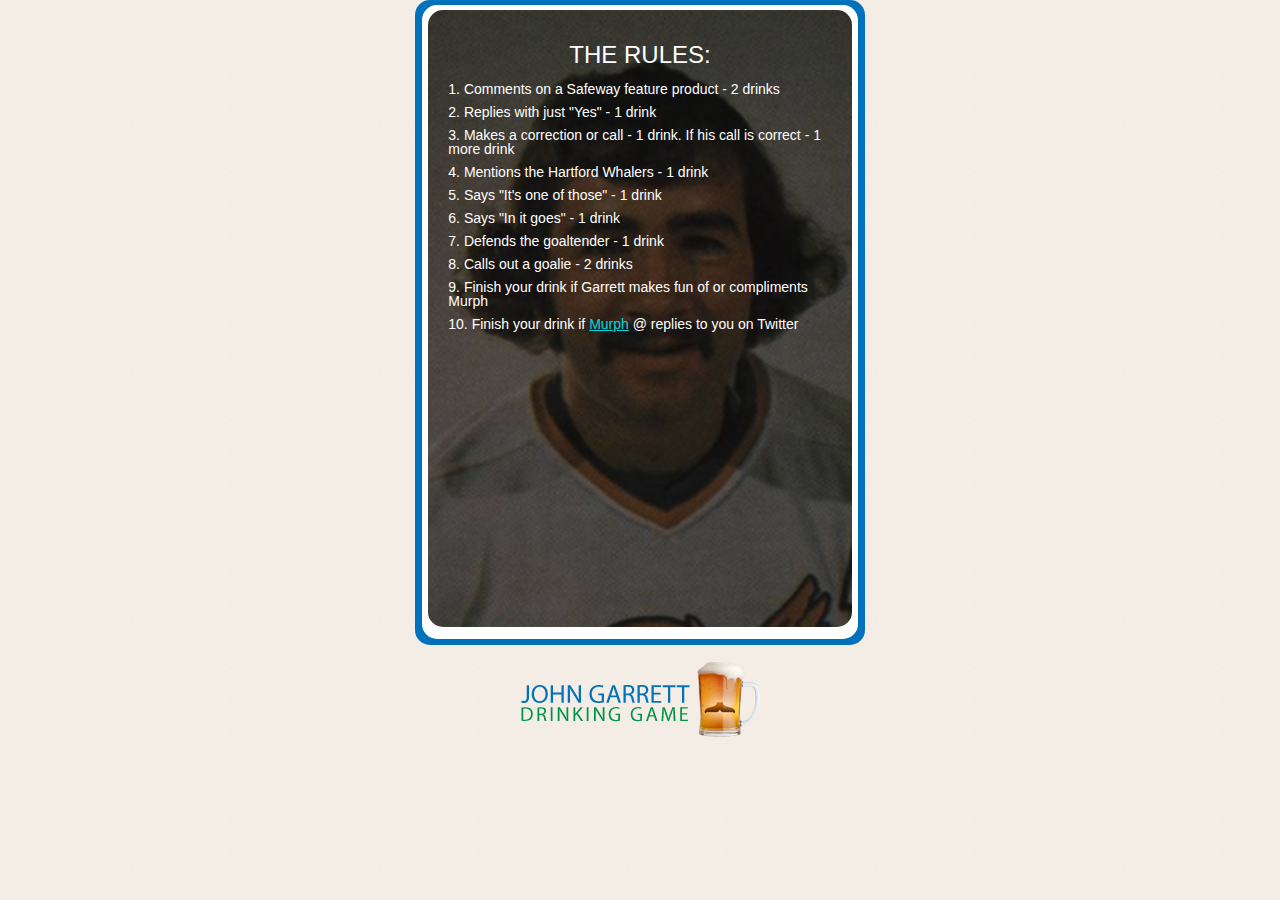
<file: index.html>
<!DOCTYPE HTML PUBLIC "-//W3C//DTD HTML 4.01//EN" "http://www.w3.org/TR/html4/strict.dtd">
<html>
	<head>
		<meta http-equiv="Content-type" content="text/html; charset=utf-8">
		<meta name="viewport" content="width=device-width, height=device-height, user-scalable=0, initial-scale=1.0, target-densityDpi=device-dpi" />
		<title>John Garrett Drinking Game</title>
        <link rel="stylesheet" href="reset.css" type="text/css" media="screen" />
		<link rel="stylesheet" href="master.css" type="text/css" media="screen" />
		<script type="text/javascript">

          var _gaq = _gaq || [];
          _gaq.push(['_setAccount', 'UA-21408993-1']);
          _gaq.push(['_trackPageview']);

          (function() {
            var ga = document.createElement('script'); ga.type = 'text/javascript'; ga.async = true;
            ga.src = ('https:' == document.location.protocol ? 'https://ssl' : 'http://www') + '.google-analytics.com/ga.js';
            var s = document.getElementsByTagName('script')[0]; s.parentNode.insertBefore(ga, s);
          })();

        </script>
	</head>
	<body>
        <div id="container">
            <div class="blueBorder">
                <div class="whiteBorder">
                    <div class="picContainer">
                  
                        <div class="rules">
                            <h1>THE RULES:</h1>
                            <ol>
                                <li>Comments on a Safeway feature product - 2 drinks</li>
                                <li>Replies with just "Yes" - 1 drink</li>
                                <li>Makes a correction or call - 1 drink. If his call is correct - 1 more drink</li>
                                <li>Mentions the Hartford Whalers - 1 drink</li>
                                <li>Says "It's one of those" - 1 drink</li>
                                <li>Says "In it goes" - 1 drink</li>
                                <li>Defends the goaltender - 1 drink</li>
                                <li>Calls out a goalie - 2 drinks</li>
                                <li>Finish your drink if Garrett makes fun of or compliments Murph </li>
                                <li>Finish your drink if <a href="http://www.twitter.com/sportsnetmurph">Murph</a> @ replies to you on Twitter</li>
                            </ol>
                        </div>
                    </div>
                </div>
                <img class="title" src="img/title.png" />
            </div>
        </div>
	</body>
</html>
</file>
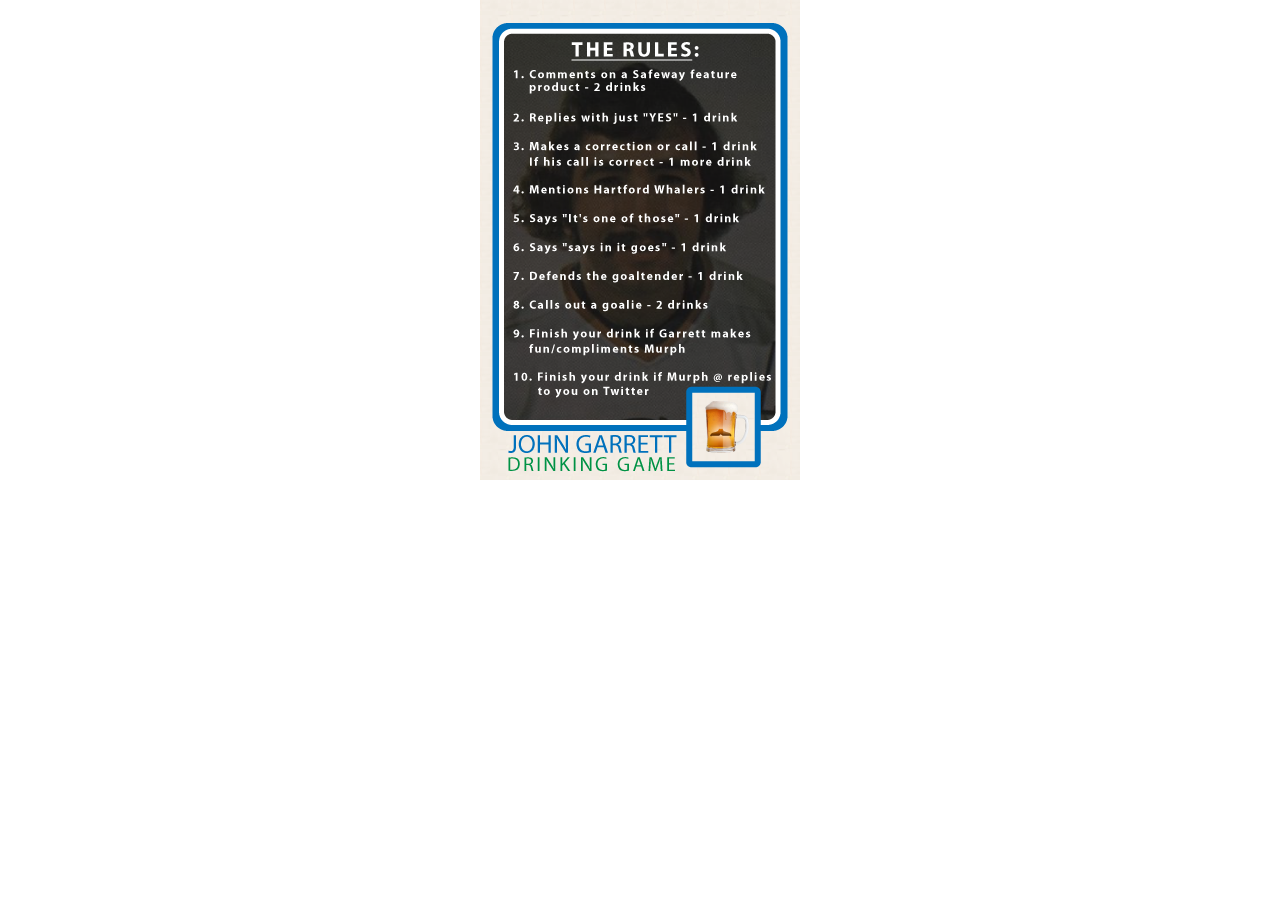
<file: www/index.html>
<!DOCTYPE HTML PUBLIC "-//W3C//DTD HTML 4.01//EN" "http://www.w3.org/TR/html4/strict.dtd">
<html>
	<head>
		<meta http-equiv="Content-type" content="text/html; charset=utf-8">
		<title>John Garrett Drinking Game</title>
        <link rel="stylesheet" href="reset.css" type="text/css" media="screen" />
		<link rel="stylesheet" href="master.css" type="text/css" media="screen" />
	</head>
	<body>
        <div id="container"><img src="../assets/mockup_0.png"></div>
	</body>
</html>
</file>
<file: master.css>
html, body{
    height: 100%;
    overflow: hidden;
}

body
{
	text-align: center;
    background-image: url('img/bg_texture.png');
}

div#container
{
    margin-left: auto;
    margin-right: auto;
    min-width: 310px;
    max-width: 450px;
	width: 100%;
    height: 100%;
    padding-top: 0;
    padding-bottom: 15px;
}

div#container .title{
    margin-top: 15px;
}
div#container .picContainer{
    margin-left: auto;
    margin-right: auto;
    width:  97%;
    height: 99%;  
    min-height: 380px;
    min-width: 285px;
    -moz-border-radius: 15px;
    border-radius: 15px;
    background-color: black;
    background-image: url('img/garrett_cropped.png');
    background-repeat: no-repeat;
    background-position:center;
    -webkit-background-size: cover;
    -moz-background-size: cover;
    -o-background-size: cover;
    background-size: cover;
}
/*
div#container .garretPic{
    width:95%;
    z-index: 0; 
    height:95%;
    min-height: 335px;
    min-width: 280px;
    -moz-border-radius: 15px;
    border-radius: 15px;
    background-color: black;
    padding: 5px;
}
*/
div#container  .blueBorder{
    padding-top: 5px;
    padding-bottom: 10px;
    background-color: #0071BC;
    margin-left: auto;
    margin-right: auto;
    width:  100%;
    height: 70%;
    min-height: 395px;
    min-width: 310px;    
    -moz-border-radius: 15px;
    border-radius: 15px;
}

div#container  .whiteBorder{
    padding-top: 5px;
    padding-bottom: 5px;
    background-color: white;
    margin-left: auto;
    margin-right: auto;
    width:  97%;
    height: 99%;
    min-height: 385px;
    min-width: 300px;    
    -moz-border-radius: 15px;
    border-radius: 15px;
}

div#container  .rules{
    margin-left: auto;
    margin-right: auto;
    max-width: 450px;
    min-width: 270px;
    text-align: left;
    padding-top: 33px;
}

div#container  h1{
    padding-bottom: 15px;
    text-align: center;
    color: white;
    font-family: "Myriad Pro", "Arial", "sans-serif";
    font-size: 24px;
}

div#container ol{
    color: white;
}

div#container li{
    padding-left: 20px;
    padding-right: 15px;
    padding-bottom: 9px;
    list-style: decimal inside none;
    color: white;
    font-family: "Myriad Pro", "Arial", "sans-serif";
    font-size: 14px;
}
a:link,a:visited ,a:hover ,a:active{ color: #00d9dc;}
</file>
<file: www/master.css>
body
{
	text-align: center;
}

div#container
{
    background-image: url(background.png);
	margin-left: auto;
	margin-right: auto;
    height: 480px;
	width: 320px;
}

div#container .rules{
    text-align: left;
    padding-top: 40px;
}

div#container .rules h1{
    padding-bottom: 15px;
    text-align: center;
    color: white;
    font-family: "Myriad Pro", "Arial", "sans-serif";
    font-size: 24px;
}

div#container ol{
    color: white;
}

div#container li{
    padding-left: 33px;
    padding-right: 33px;
    padding-bottom: 9px;
    list-style: decimal inside none;
    color: white;
    font-family: "Myriad Pro", "Arial", "sans-serif";
    font-size: 14px;
}
</file>
